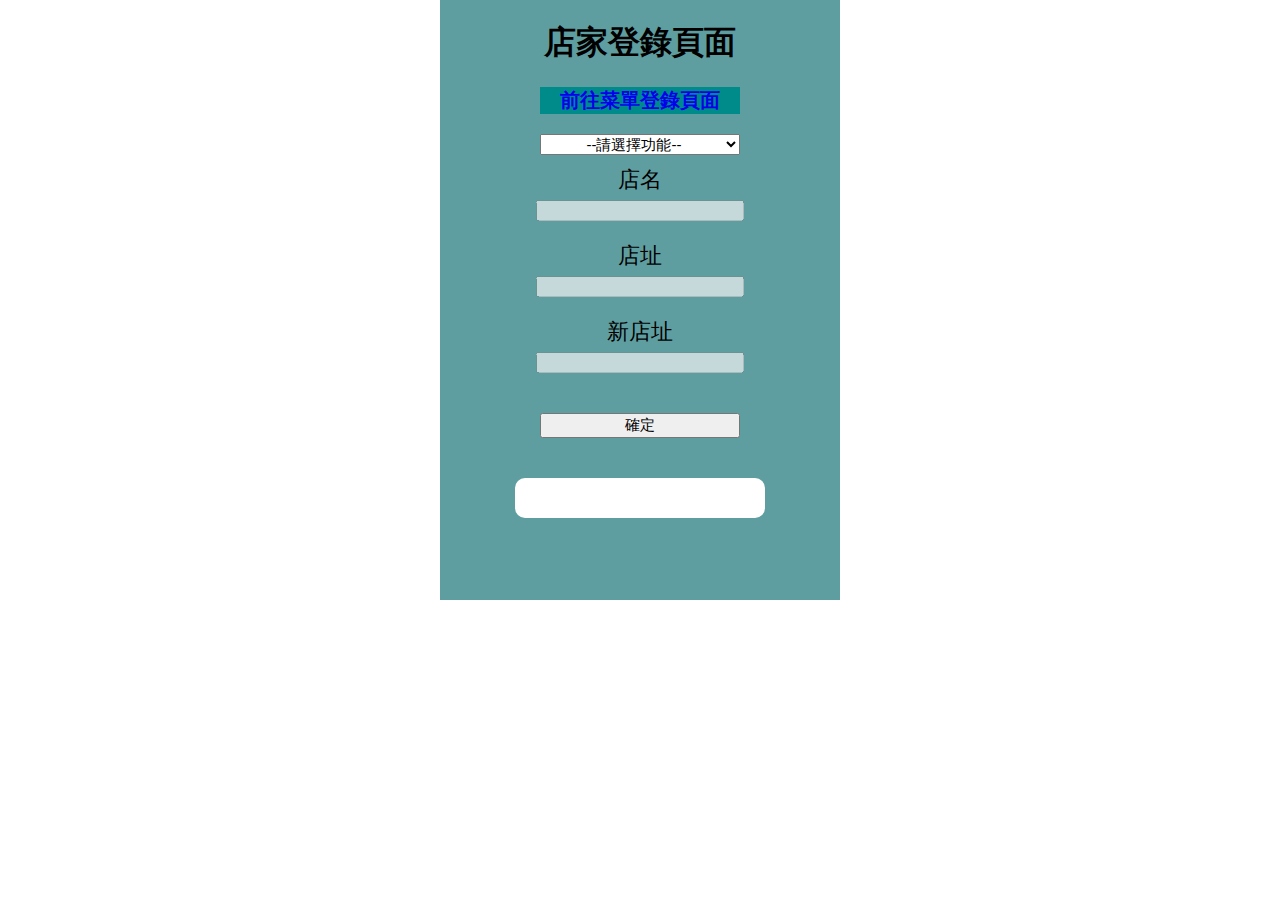
<file: index.html>
<!DOCTYPE html>
<html lang="en">

<head>
    <meta charset="UTF-8">
    <meta http-equiv="X-UA-Compatible" content="IE=edge">
    <meta name="viewport" content="width=device-width, initial-scale=1.0">
    <title>Document</title>
    <link rel="stylesheet" href="./style.css">
</head>

<body>
    <div class="page1">
        <h1>店家登錄頁面</h1>

        <a href="./menu.html"
            style="text-decoration: none; margin: 0 auto;  font-size: 20px; font-weight: 600; background-color: darkcyan; width: 200px;">前往菜單登錄頁面</a>
        <select name="功能" id="choice" style="width: 200px; margin: 20px auto 10px; font-size: 15px;">
            <option class="page1" value="start" style="background-color: white;">--請選擇功能--</option>
            <option class="page1" value="addshop" style="background-color: white;">新增店家</option>
            <option class="page1" value="editshop" style="background-color: white;">更新店家地址</option>
            <option class="page1" value="deletedata" style="background-color: white;">刪除店家</option>
        </select>
        <label for="shop" style="font-size: 22px; font-weight: 400; margin-bottom: -15px;">店名</label>
        <input disabled type="text" id="shop" style="width: 200px; margin: 20px auto">
        <label for="city" style="font-size: 22px; font-weight: 400; margin-bottom: -15px;">店址</label>
        <input disabled type="text" id="city" style="width: 200px; margin: 20px auto">
        <label for="newcity" style="font-size: 22px; font-weight: 400; margin-bottom: -15px;">新店址</label>
        <input disabled type="text" id="newcity" style="width: 200px; margin: 20px auto">
        <button type="button" id="btn" style="width: 200px; margin: 20px auto; font-size: 15px;">確定</button>
        <div class="page1 respon">
            <p id="res" style="position: absolute; top: -7px;"></p>
        </div>
    </div>

    <script src="./main.js"></script>
</body>

</html>
</file>
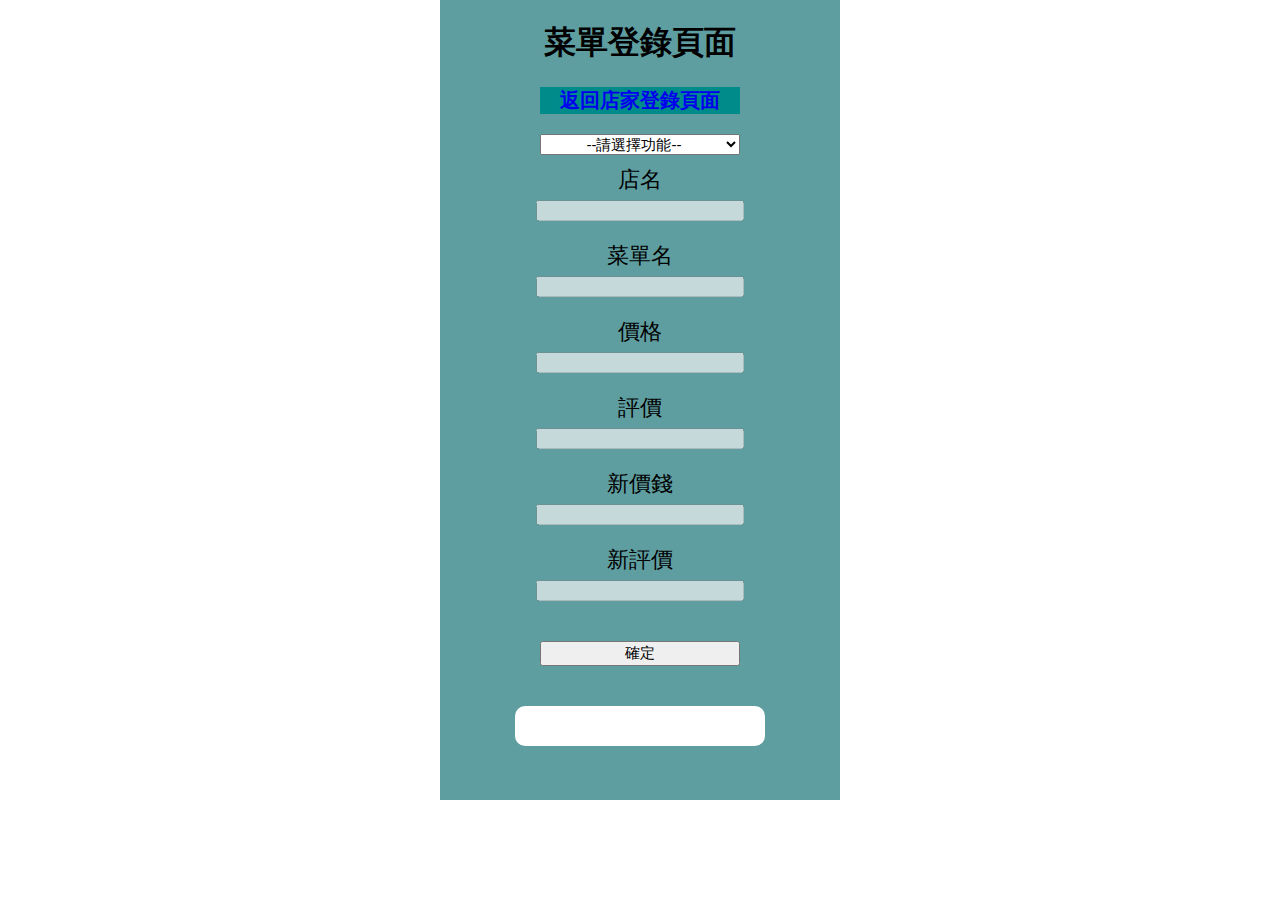
<file: menu.html>
<!DOCTYPE html>
<html lang="en">

<head>
    <meta charset="UTF-8">
    <meta http-equiv="X-UA-Compatible" content="IE=edge">
    <meta name="viewport" content="width=device-width, initial-scale=1.0">
    <title>Document</title>
    <link rel="stylesheet" href="./style.css">
</head>

<body>
    <div class="page2">
        <h1>菜單登錄頁面</h1>
        <a href="./index.html"
            style="text-decoration: none; margin: 0 auto;  font-size: 20px; font-weight: 600; background-color: darkcyan; width: 200px;">返回店家登錄頁面</a>

        <select name="功能" id="choice2" style="width: 200px; margin: 20px auto 10px; font-size: 15px;">
            <option class="page2" value="start" style="background-color: white;">--請選擇功能--</option>
            <option class="page2" value="addmenu" style="background-color: white;">新增菜單</option>
            <option class="page2" value="editmenu" style="background-color: white;">更新菜單</option>
        </select>

        <label for="shop" style="font-size: 22px; font-weight: 400; margin-bottom: -15px;">店名</label>
        <input disabled type="text" id="shop" style="width: 200px; margin: 20px auto">
        <label for="name" style="font-size: 22px; font-weight: 400; margin-bottom: -15px;">菜單名</label>
        <input disabled type="text" id="name" style="width: 200px; margin: 20px auto">
        <label for="price" style="font-size: 22px; font-weight: 400; margin-bottom: -15px;">價格</label>
        <input disabled type="number" id="price" style="width: 200px; margin: 20px auto">
        <label for="rate" style="font-size: 22px; font-weight: 400; margin-bottom: -15px;">評價</label>
        <input disabled type="number" id="rate" style="width: 200px; margin: 20px auto">
        <label for="newprice" style="font-size: 22px; font-weight: 400; margin-bottom: -15px;">新價錢</label>
        <input disabled type="number" id="newprice" style="width: 200px; margin: 20px auto">
        <label for="newrate" style="font-size: 22px; font-weight: 400; margin-bottom: -15px;">新評價</label>
        <input disabled type="number" id="newrate" style="width: 200px; margin: 20px auto">
        <button type="button" id="btn" style="width: 200px; margin: 20px auto; font-size: 15px;">確定</button>
        <div class="page2 respon">
            <p id="res" style="position: absolute; top: -7px;"></p>
        </div>

    </div>

    <script src="./menu.js"></script>
</body>

</html>
</file>
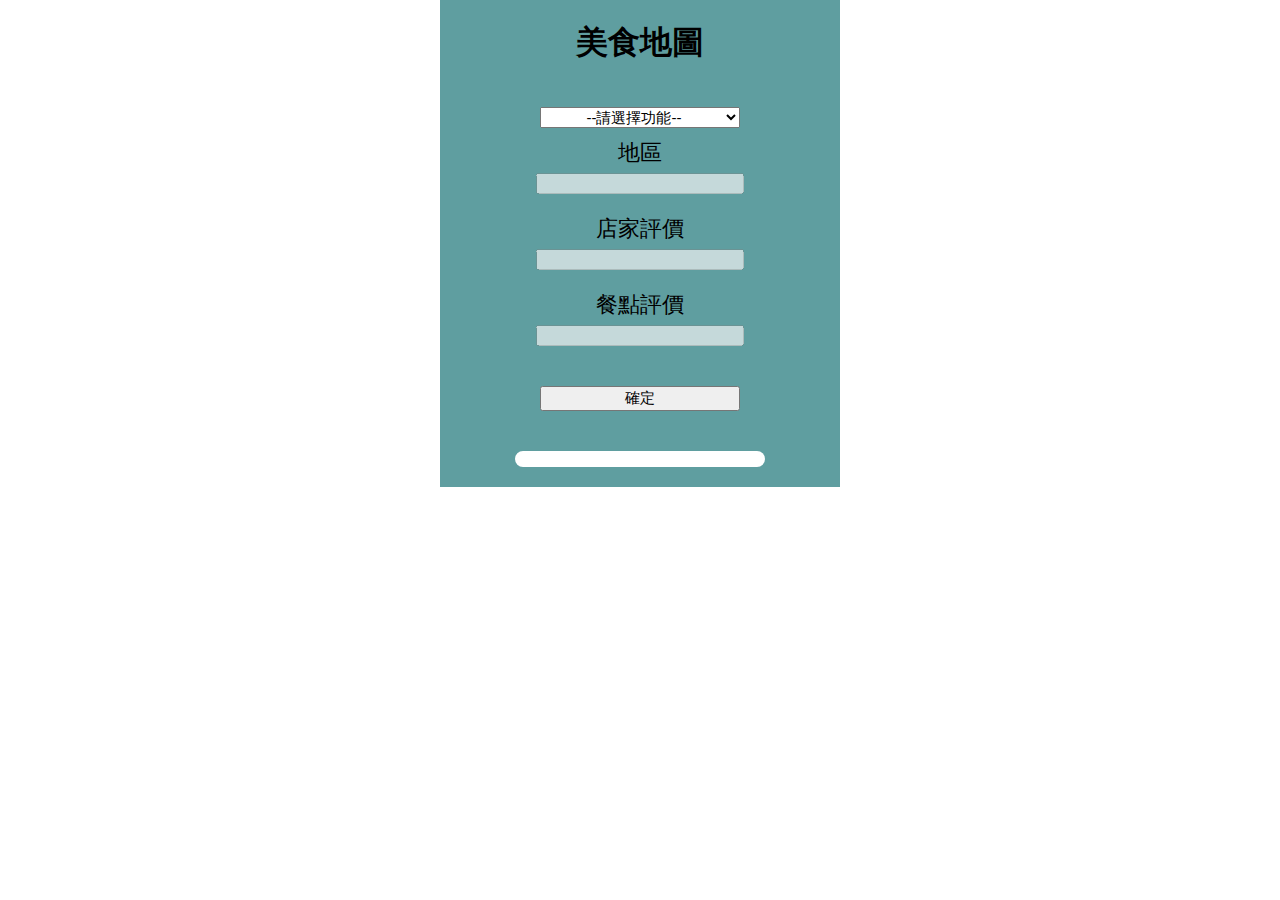
<file: user.html>
<!DOCTYPE html>
<html lang="en">

<head>
    <meta charset="UTF-8">
    <meta http-equiv="X-UA-Compatible" content="IE=edge">
    <meta name="viewport" content="width=device-width, initial-scale=1.0">
    <title>Document</title>
    <link rel="stylesheet" href="./style.css">
</head>

<body>
    <div class="page3">
        <h1>美食地圖</h1>
        <select name="功能" id="choice3" style="width: 200px; margin: 20px auto 10px; font-size: 15px;">
            <option class="page2" value="start" style="background-color: white;">--請選擇功能--</option>
            <option class="page2" value="bycity" style="background-color: white;">依地區搜尋</option>
            <option class="page2" value="byrate" style="background-color: white;">依店家評價搜尋</option>
            <option class="page2" value="bywrate" style="background-color: white;">依店家與餐點評價搜尋</option>
        </select>
        <label for="city" style="font-size: 22px; font-weight: 400; margin-bottom: -15px;">地區</label>
        <input disabled type="text" id="city" style="width: 200px; margin: 20px auto">
        <label for="rate" style="font-size: 22px; font-weight: 400; margin-bottom: -15px;">店家評價</label>
        <input disabled type="number" id="rate" style="width: 200px; margin: 20px auto">
        <label for="menurate" style="font-size: 22px; font-weight: 400; margin-bottom: -15px;">餐點評價</label>
        <input disabled type="number" id="menurate" style="width: 200px; margin: 20px auto">
        <button type="button" id="btn" style="width: 200px; margin: 20px auto; font-size: 15px;">確定</button>
        <div class="resfrom">
            <p id="res"></p>
        </div>

    </div>

    <script src="./user.js"></script>
</body>

</html>
</file>
<file: style.css>
body {
  margin: 0;
  padding: 0;
  background-image: url("https://media.istockphoto.com/id/1018141890/es/foto/copas-de-vino-vac%C3%ADas-dos-sentados-en-un-restaurante-en-una-c%C3%A1lida-tarde-soleada.jpg?s=612x612&w=0&k=20&c=ykP_wg0GFiEgpvpD-0-AWJT3Pt0_bAvhiwe7Vwu-3KQ=");
  background-repeat: no-repeat;
  background-attachment: fixed;
  background-position: center;
  background-size: cover;
}

.page1 {
  margin: 0 auto;
  text-align: center;
  width: 400px;
  height: 600px;
  background-color: cadetblue;
  display: flex;
  flex-direction: column;
}
.page1 .respon {
  position: relative;
  align-items: center;
  text-align: center;
  margin: 20px auto;
  width: 250px;
  height: 40px;
  background-color: white;
  border-radius: 10px;
  border-color: crimson;
}
.page1 .respon h2 {
  font-size: 24px;
}

.page2 {
  margin: 0 auto;
  text-align: center;
  width: 400px;
  height: 800px;
  background-color: cadetblue;
  display: flex;
  flex-direction: column;
}
.page2 .respon {
  position: relative;
  align-items: center;
  text-align: center;
  margin: 20px auto;
  width: 250px;
  height: 40px;
  background-color: white;
  border-radius: 10px;
  border-color: crimson;
}
.page2 .respon h2 {
  font-size: 24px;
}

.page3 {
  margin: 0 auto;
  text-align: center;
  width: 400px;
  height: auto;
  background-color: cadetblue;
  display: flex;
  flex-direction: column;
}
.page3 .resfrom {
  position: relative;
  align-items: center;
  text-align: center;
  margin: 20px auto;
  width: 250px;
  height: auto;
  background-color: white;
  border-radius: 10px;
  border-color: crimson;
}/*# sourceMappingURL=style.css.map */
</file>
